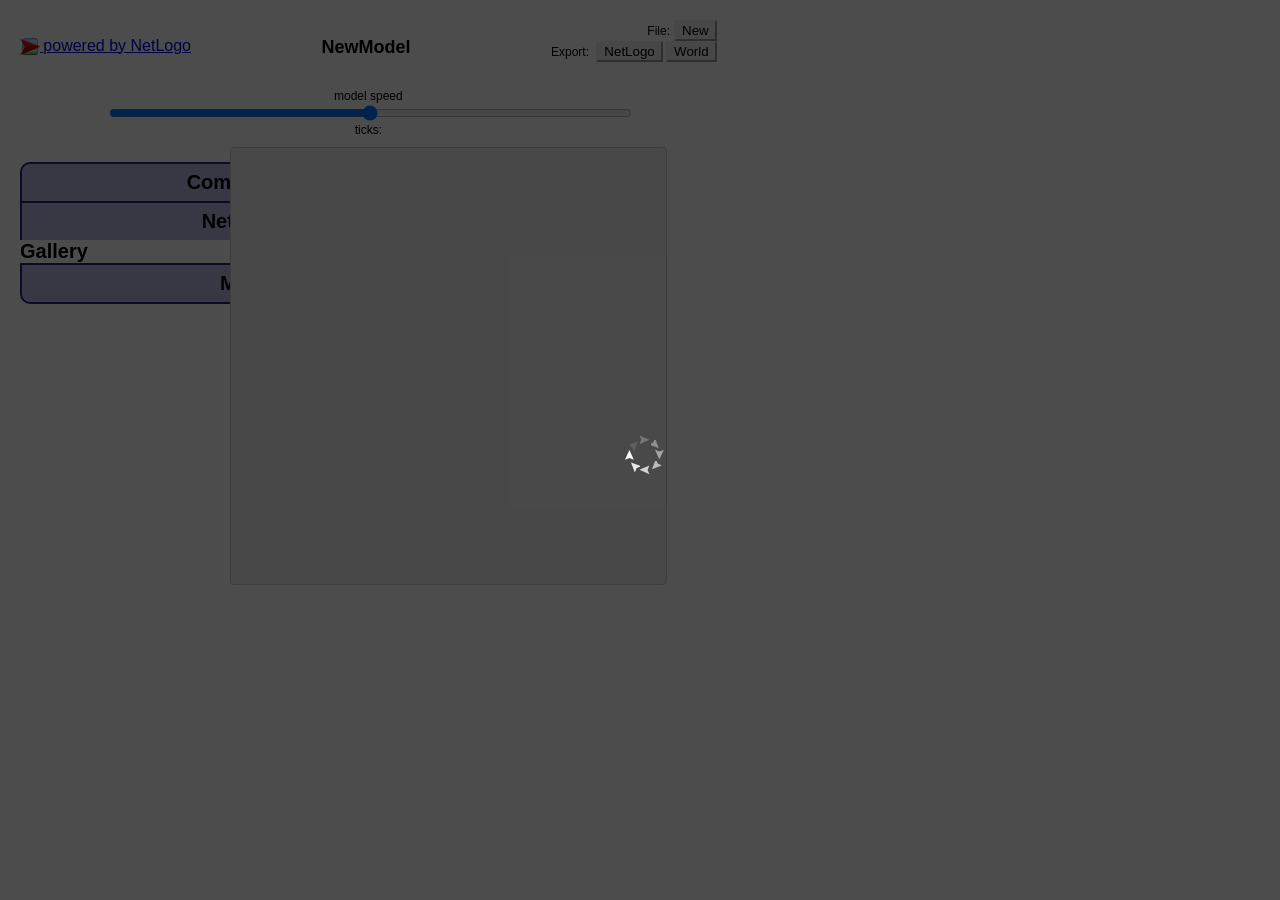
<file: netlogoweb/web.html>
<!-- saved from url=(0120)http://localhost:9000/web?http://localhost:9000/assets/modelslib/Sample%20Models/Biology/BeeSmart%20Hive%20Finding.nlogo -->
<html><head><meta http-equiv="Content-Type" content="text/html; charset=UTF-8">
    
    <!--<base target="_parent">--><base href="." target="_parent">
    <link rel="stylesheet" href="./codemirror.css">
    <link rel="stylesheet" href="./dialog.css">
    <link rel="stylesheet" href="./classes.css">
    <link rel="stylesheet" href="./widgets.css">
    <link rel="stylesheet" href="./ui-editor.css">
    <link rel="stylesheet" href="./netlogoweb.css">
    <link rel="stylesheet" href="./netlogo-syntax.css">
    <link rel="stylesheet" href="./spinner.css">
    <link rel="stylesheet" href="./alert.css">
  <style type="text/css"></style><title>NetLogo Web: BeeSmart Hive Finding</title></head>
  <body style="margin: 0px;">
    <script>window.exports = {};</script>
    <div class="dark-overlay" id="loading-overlay" style="display: none;">
  <div id="spinner">
    
      <svg class="spinner-img turtle1" xmlns="http://www.w3.org/2000/svg" version="1.1" viewBox="0 0 50 55">
        <polygon points="22,0 0,49 22,40 44,49" style="fill: rgba(255, 255, 255, 0.125);" transform="rotate(45.0, 22, 24)">
        </polygon>
      </svg>
    
      <svg class="spinner-img turtle2" xmlns="http://www.w3.org/2000/svg" version="1.1" viewBox="0 0 50 55">
        <polygon points="22,0 0,49 22,40 44,49" style="fill: rgba(255, 255, 255, 0.25);" transform="rotate(90.0, 22, 24)">
        </polygon>
      </svg>
    
      <svg class="spinner-img turtle3" xmlns="http://www.w3.org/2000/svg" version="1.1" viewBox="0 0 50 55">
        <polygon points="22,0 0,49 22,40 44,49" style="fill: rgba(255, 255, 255, 0.375);" transform="rotate(135.0, 22, 24)">
        </polygon>
      </svg>
    
      <svg class="spinner-img turtle4" xmlns="http://www.w3.org/2000/svg" version="1.1" viewBox="0 0 50 55">
        <polygon points="22,0 0,49 22,40 44,49" style="fill: rgba(255, 255, 255, 0.5);" transform="rotate(180.0, 22, 24)">
        </polygon>
      </svg>
    
      <svg class="spinner-img turtle5" xmlns="http://www.w3.org/2000/svg" version="1.1" viewBox="0 0 50 55">
        <polygon points="22,0 0,49 22,40 44,49" style="fill: rgba(255, 255, 255, 0.625);" transform="rotate(225.0, 22, 24)">
        </polygon>
      </svg>
    
      <svg class="spinner-img turtle6" xmlns="http://www.w3.org/2000/svg" version="1.1" viewBox="0 0 50 55">
        <polygon points="22,0 0,49 22,40 44,49" style="fill: rgba(255, 255, 255, 0.75);" transform="rotate(270.0, 22, 24)">
        </polygon>
      </svg>
    
      <svg class="spinner-img turtle7" xmlns="http://www.w3.org/2000/svg" version="1.1" viewBox="0 0 50 55">
        <polygon points="22,0 0,49 22,40 44,49" style="fill: rgba(255, 255, 255, 0.875);" transform="rotate(315.0, 22, 24)">
        </polygon>
      </svg>
    
      <svg class="spinner-img turtle8" xmlns="http://www.w3.org/2000/svg" version="1.1" viewBox="0 0 50 55">
        <polygon points="22,0 0,49 22,40 44,49" style="fill: rgba(255, 255, 255, 1.0);" transform="rotate(360.0, 22, 24)">
        </polygon>
      </svg>
    
  </div>
</div>

    <div class="dark-overlay" id="alert-overlay" style="display : none ;">
    <div id="alert-dialog">
        <h3 id="alert-title">Error</h3>
        
        <div id="alert-message" class="alert-text">
            NetLogo Web has encountered a problem.
        </div>
        <div class="alert-text standalone-text">
            It looks like you're using NetLogo Web in standalone mode.
            <br>
            If the above error is being caused by an unimplemented primitive, we recommend a quick visit to
                <a href="https://netlogoweb.org/" target="_blank">NetLogoWeb.org</a>
                to see if the primitive has been implemented in the most up-to-date version.
        </div>
        <div id="alert-dismiss-container">
            <button id="alert-dismiss" class="alert-button alert-separator-top" onclick="window.nlwAlerter.hide()">
                Dismiss
            </button>
        </div>
    </div>
</div>

    <div id="netlogo-model-container" style="display: inline-block;"><div class="netlogo-model" tabindex="1" style="min-width: 1252px;"><div class="netlogo-header"><div class="netlogo-subheader"><div class="netlogo-powered-by"><a href="http://ccl.northwestern.edu/netlogo/"><img alt="NetLogo" src="[data-uri]" style="vertical-align: middle;"> <span style="font-size: 16px;">powered by NetLogo</span></a></div></div> <div class="netlogo-model-masthead"><div class="flex-row" style="justify-content: center; height: 30px; line-height: 30px;"><h2 class="netlogo-widget netlogo-model-title" id="netlogo-title">BeeSmart Hive Finding</h2></div></div> <div class="flex-column" style="align-items: flex-end; user-select: none;"><div class="netlogo-export-wrapper"><span style="margin-right: 4px;">File:</span> <button class="netlogo-ugly-button">New</button></div> <div class="netlogo-export-wrapper" style="display: block;"><span style="margin-right: 4px;">Export:</span> <button class="netlogo-ugly-button">NetLogo</button> <form action="http://localhost:9000/exportGbccWorld" method="post" enctype="multipart/form-data" style="display: inline-block;"><input class="roomNameInput" type="text" name="roomname" value="" style="display: none;"> <input class="schoolNameInput" type="text" name="schoolname" value="" style="display: none;"> <button class="netlogo-ugly-button" type="submit">World</button></form></div></div></div> <div style="display: none;"></div>  <label class="netlogo-speed-slider"><span class="netlogo-label">model speed</span> <input type="range" min="-1" max="1" step="0.01" value="0"> <span class="netlogo-label">ticks: </span></label> <div class="netlogo-widget-container" style="position: relative; width: 1252px; height: 579px;"> <div class="netlogo-widget netlogo-view-container" id="netlogo-view-0" style="position: absolute; left: 210px; top: 10px; width: 715px; height: 539px;"><canvas class="netlogo-canvas unselectable" width="1430" height="1078" style="width: 715px; height: 539px;"></canvas></div>              <button class="netlogo-widget netlogo-button netlogo-command" id="netlogo-button-1" type="button" style="position: absolute; left: 5px; top: 190px; width: 196px; height: 36px;"><div class="netlogo-button-agent-context"></div> <span class="netlogo-label">Setup</span> </button>           <label class="netlogo-widget netlogo-button netlogo-forever-button netlogo-command netlogo-disabled" id="netlogo-button-2" style="position: absolute; left: 5px; top: 235px; width: 195px; height: 40px;"><div class="netlogo-button-agent-context"></div> <span class="netlogo-label">Go</span>  <input type="checkbox" disabled="" value="on"> <div class="netlogo-forever-icon"></div></label>            <label class="netlogo-widget netlogo-slider netlogo-input" id="netlogo-slider-3" style="position: absolute; left: 5px; top: 10px; width: 196px; height: 33px;"><input type="range" max="10" min="4" step="1" value="10"> <div class="netlogo-slider-label"><span class="netlogo-label">hive-number</span> <span class="netlogo-slider-value"><input type="number" min="4" max="10" step="1" value="10" style="width: 5ch;"> </span></div></label>           <label class="netlogo-widget netlogo-slider netlogo-input" id="netlogo-slider-4" style="position: absolute; left: 5px; top: 50px; width: 196px; height: 33px;"><input type="range" max="25" min="5" step="1" value="12"> <div class="netlogo-slider-label"><span class="netlogo-label">initial-percentage</span> <span class="netlogo-slider-value"><input type="number" min="5" max="25" step="1" value="12" style="width: 5ch;"> </span></div></label>               <div class="netlogo-widget netlogo-plot" id="netlogo-plot-5" data-highcharts-chart="4" style="position: absolute; left: 5px; top: 415px; width: 196px; height: 164px;"><div id="highcharts-j1ab2vu-8" dir="ltr" class="highcharts-container " style="position: relative; overflow: hidden; width: 196px; height: 164px; text-align: left; line-height: normal; z-index: 0; -webkit-tap-highlight-color: rgba(0, 0, 0, 0);"><svg version="1.1" class="highcharts-root" style="font-family:&quot;Lucida Grande&quot;, &quot;Lucida Sans Unicode&quot;, Arial, Helvetica, sans-serif;font-size:12px;" xmlns="http://www.w3.org/2000/svg" width="196" height="164" viewBox="0 0 196 164"><desc>Created with Highcharts 6.0.4</desc><defs><clippath id="highcharts-j1ab2vu-9"><rect x="0" y="0" width="140" height="97" fill="none"></rect></clippath></defs><rect fill="#ffffff" class="highcharts-background" x="0" y="0" width="196" height="164" rx="0" ry="0"></rect><rect fill="none" class="highcharts-plot-background" x="41" y="39" width="140" height="97"></rect><rect fill="none" class="highcharts-plot-border" x="41" y="39" width="140" height="97"></rect><g class="highcharts-grid highcharts-xaxis-grid "><path fill="none" class="highcharts-grid-line" d="M 40.5 39 L 40.5 136" opacity="1"></path><path fill="none" class="highcharts-grid-line" d="M 110.5 39 L 110.5 136" opacity="1"></path><path fill="none" class="highcharts-grid-line" d="M 180.5 39 L 180.5 136" opacity="1"></path></g><g class="highcharts-grid highcharts-yaxis-grid "><path fill="none" stroke="#e6e6e6" stroke-width="1" class="highcharts-grid-line" d="M 41 136.5 L 181 136.5" opacity="1"></path><path fill="none" stroke="#e6e6e6" stroke-width="1" class="highcharts-grid-line" d="M 41 88.5 L 181 88.5" opacity="1"></path><path fill="none" stroke="#e6e6e6" stroke-width="1" class="highcharts-grid-line" d="M 41 38.5 L 181 38.5" opacity="1"></path></g><g class="highcharts-axis highcharts-xaxis "><path fill="none" class="highcharts-tick" stroke="#ccd6eb" stroke-width="1" d="M 40.5 136 L 40.5 146" opacity="1"></path><path fill="none" class="highcharts-tick" stroke="#ccd6eb" stroke-width="1" d="M 110.5 136 L 110.5 146" opacity="1"></path><path fill="none" class="highcharts-tick" stroke="#ccd6eb" stroke-width="1" d="M 181.5 136 L 181.5 146" opacity="1"></path><path fill="none" class="highcharts-axis-line" stroke="#ccd6eb" stroke-width="1" d="M 41 136.5 L 181 136.5"></path></g><g class="highcharts-axis highcharts-yaxis "><path fill="none" class="highcharts-axis-line" d="M 41 39 L 41 136"></path></g><g class="highcharts-series-group"><g class="highcharts-series highcharts-series-0 highcharts-line-series " transform="translate(41,39) scale(1 1)" clip-path="url(http://localhost:9000/web?http://localhost:9000/assets/modelslib/Sample%20Models/Biology/BeeSmart%20Hive%20Finding.nlogo#highcharts-j1ab2vu-9)"></g><g class="highcharts-markers highcharts-series-0 highcharts-line-series " transform="translate(41,39) scale(1 1)" clip-path="url(http://localhost:9000/web?http://localhost:9000/assets/modelslib/Sample%20Models/Biology/BeeSmart%20Hive%20Finding.nlogo#highcharts-j1ab2vu-10)"></g></g><g class="highcharts-button highcharts-contextbutton" style="cursor:pointer;" stroke-linecap="round" transform="translate(157,10)"><title>Chart context menu</title><rect fill="#ffffff" class=" highcharts-button-box" x="0.5" y="0.5" width="24" height="10" rx="2" ry="2" stroke="none" stroke-width="1"></rect><path fill="#666666" d="M 8 2.5 L 18 2.5 M 8 5.5 L 18 5.5 M 8 8.5 L 18 8.5" class="highcharts-button-symbol" stroke="#666666" stroke-width="1"></path><text x="0" style="font-weight:normal;color:#333333;fill:#333333;" y="12"></text></g><text x="98" text-anchor="middle" class="highcharts-title" style="color:#333333;font-size:12px;fill:#333333;" y="19"><tspan>piping-scouts</tspan></text><text x="98" text-anchor="middle" class="highcharts-subtitle" style="color:#666666;fill:#666666;" y="38"></text><g class="highcharts-axis-labels highcharts-xaxis-labels "><text x="41" style="color:#666666;cursor:default;font-size:9px;fill:#666666;" text-anchor="middle" transform="translate(0,0)" y="154" opacity="1"><tspan>0</tspan></text><text x="111" style="color:#666666;cursor:default;font-size:9px;fill:#666666;" text-anchor="middle" transform="translate(0,0)" y="154" opacity="1"><tspan>5</tspan></text><text x="175.3125" style="color:#666666;cursor:default;font-size:9px;fill:#666666;" text-anchor="middle" transform="translate(0,0)" y="154" opacity="1"><tspan>10</tspan></text></g><g class="highcharts-axis-labels highcharts-yaxis-labels "><text x="26" style="color:#666666;cursor:default;font-size:9px;fill:#666666;" text-anchor="end" transform="translate(0,0)" y="141" opacity="1"><tspan>0</tspan></text><text x="26" style="color:#666666;cursor:default;font-size:9px;fill:#666666;" text-anchor="end" transform="translate(0,0)" y="92" opacity="1"><tspan>5</tspan></text><text x="26" style="color:#666666;cursor:default;font-size:9px;fill:#666666;" text-anchor="end" transform="translate(0,0)" y="44" opacity="1"><tspan>10</tspan></text></g></svg></div></div>          <div class="netlogo-widget netlogo-plot" id="netlogo-plot-6" data-highcharts-chart="5" style="position: absolute; left: 942px; top: 222px; width: 310px; height: 204px;"><div id="highcharts-j1ab2vu-12" dir="ltr" class="highcharts-container " style="position: relative; overflow: hidden; width: 310px; height: 204px; text-align: left; line-height: normal; z-index: 0; -webkit-tap-highlight-color: rgba(0, 0, 0, 0);"><svg version="1.1" class="highcharts-root" style="font-family:&quot;Lucida Grande&quot;, &quot;Lucida Sans Unicode&quot;, Arial, Helvetica, sans-serif;font-size:12px;" xmlns="http://www.w3.org/2000/svg" width="310" height="204" viewBox="0 0 310 204"><desc>Created with Highcharts 6.0.4</desc><defs><clippath id="highcharts-j1ab2vu-13"><rect x="0" y="0" width="280" height="155" fill="none"></rect></clippath></defs><rect fill="#ffffff" class="highcharts-background" x="0" y="0" width="310" height="204" rx="0" ry="0"></rect><rect fill="none" class="highcharts-plot-background" x="15" y="39" width="280" height="155"></rect><rect fill="none" class="highcharts-plot-border" x="15" y="39" width="280" height="155"></rect><g class="highcharts-series-group"></g><g class="highcharts-button highcharts-contextbutton" style="cursor:pointer;" stroke-linecap="round" transform="translate(271,10)"><title>Chart context menu</title><rect fill="#ffffff" class=" highcharts-button-box" x="0.5" y="0.5" width="24" height="10" rx="2" ry="2" stroke="none" stroke-width="1"></rect><path fill="#666666" d="M 8 2.5 L 18 2.5 M 8 5.5 L 18 5.5 M 8 8.5 L 18 8.5" class="highcharts-button-symbol" stroke="#666666" stroke-width="1"></path><text x="0" style="font-weight:normal;color:#333333;fill:#333333;" y="12"></text></g><text x="155" text-anchor="middle" class="highcharts-title" style="color:#333333;font-size:12px;fill:#333333;" y="19"><tspan>on-site</tspan></text><text x="155" text-anchor="middle" class="highcharts-subtitle" style="color:#666666;fill:#666666;" y="38"></text></svg></div></div>          <div class="netlogo-widget netlogo-plot" id="netlogo-plot-7" data-highcharts-chart="6" style="position: absolute; left: 942px; top: 426px; width: 310px; height: 153px;"><div id="highcharts-j1ab2vu-14" dir="ltr" class="highcharts-container " style="position: relative; overflow: hidden; width: 310px; height: 153px; text-align: left; line-height: normal; z-index: 0; -webkit-tap-highlight-color: rgba(0, 0, 0, 0);"><svg version="1.1" class="highcharts-root" style="font-family:&quot;Lucida Grande&quot;, &quot;Lucida Sans Unicode&quot;, Arial, Helvetica, sans-serif;font-size:12px;" xmlns="http://www.w3.org/2000/svg" width="310" height="153" viewBox="0 0 310 153"><desc>Created with Highcharts 6.0.4</desc><defs><clippath id="highcharts-j1ab2vu-15"><rect x="0" y="0" width="254" height="86" fill="none"></rect></clippath></defs><rect fill="#ffffff" class="highcharts-background" x="0" y="0" width="310" height="153" rx="0" ry="0"></rect><rect fill="none" class="highcharts-plot-background" x="41" y="39" width="254" height="86"></rect><rect fill="none" class="highcharts-plot-border" x="41" y="39" width="254" height="86"></rect><g class="highcharts-grid highcharts-xaxis-grid "><path fill="none" class="highcharts-grid-line" d="M 40.5 39 L 40.5 125" opacity="1"></path><path fill="none" class="highcharts-grid-line" d="M 167.5 39 L 167.5 125" opacity="1"></path><path fill="none" class="highcharts-grid-line" d="M 294.5 39 L 294.5 125" opacity="1"></path></g><g class="highcharts-grid highcharts-yaxis-grid "><path fill="none" stroke="#e6e6e6" stroke-width="1" class="highcharts-grid-line" d="M 41 125.5 L 295 125.5" opacity="1"></path><path fill="none" stroke="#e6e6e6" stroke-width="1" class="highcharts-grid-line" d="M 41 38.5 L 295 38.5" opacity="1"></path></g><g class="highcharts-axis highcharts-xaxis "><path fill="none" class="highcharts-tick" stroke="#ccd6eb" stroke-width="1" d="M 40.5 125 L 40.5 135" opacity="1"></path><path fill="none" class="highcharts-tick" stroke="#ccd6eb" stroke-width="1" d="M 167.5 125 L 167.5 135" opacity="1"></path><path fill="none" class="highcharts-tick" stroke="#ccd6eb" stroke-width="1" d="M 295.5 125 L 295.5 135" opacity="1"></path><path fill="none" class="highcharts-axis-line" stroke="#ccd6eb" stroke-width="1" d="M 41 125.5 L 295 125.5"></path></g><g class="highcharts-axis highcharts-yaxis "><path fill="none" class="highcharts-axis-line" d="M 41 39 L 41 125"></path></g><g class="highcharts-series-group"><g class="highcharts-series highcharts-series-0 highcharts-line-series " transform="translate(41,39) scale(1 1)" clip-path="url(http://localhost:9000/web?http://localhost:9000/assets/modelslib/Sample%20Models/Biology/BeeSmart%20Hive%20Finding.nlogo#highcharts-j1ab2vu-15)"></g><g class="highcharts-markers highcharts-series-0 highcharts-line-series " transform="translate(41,39) scale(1 1)" clip-path="url(http://localhost:9000/web?http://localhost:9000/assets/modelslib/Sample%20Models/Biology/BeeSmart%20Hive%20Finding.nlogo#highcharts-j1ab2vu-16)"></g><g class="highcharts-series highcharts-series-1 highcharts-line-series " transform="translate(41,39) scale(1 1)" clip-path="url(http://localhost:9000/web?http://localhost:9000/assets/modelslib/Sample%20Models/Biology/BeeSmart%20Hive%20Finding.nlogo#highcharts-j1ab2vu-15)"></g><g class="highcharts-markers highcharts-series-1 highcharts-line-series " transform="translate(41,39) scale(1 1)" clip-path="url(http://localhost:9000/web?http://localhost:9000/assets/modelslib/Sample%20Models/Biology/BeeSmart%20Hive%20Finding.nlogo#highcharts-j1ab2vu-16)"></g></g><g class="highcharts-button highcharts-contextbutton" style="cursor:pointer;" stroke-linecap="round" transform="translate(271,10)"><title>Chart context menu</title><rect fill="#ffffff" class=" highcharts-button-box" x="0.5" y="0.5" width="24" height="10" rx="2" ry="2" stroke="none" stroke-width="1"></rect><path fill="#666666" d="M 8 2.5 L 18 2.5 M 8 5.5 L 18 5.5 M 8 8.5 L 18 8.5" class="highcharts-button-symbol" stroke="#666666" stroke-width="1"></path><text x="0" style="font-weight:normal;color:#333333;fill:#333333;" y="12"></text></g><text x="155" text-anchor="middle" class="highcharts-title" style="color:#333333;font-size:12px;fill:#333333;" y="19"><tspan>watching v.s. working</tspan></text><text x="155" text-anchor="middle" class="highcharts-subtitle" style="color:#666666;fill:#666666;" y="38"></text><g class="highcharts-axis-labels highcharts-xaxis-labels "><text x="41" style="color:#666666;cursor:default;font-size:9px;fill:#666666;" text-anchor="middle" transform="translate(0,0)" y="143" opacity="1"><tspan>0</tspan></text><text x="168" style="color:#666666;cursor:default;font-size:9px;fill:#666666;" text-anchor="middle" transform="translate(0,0)" y="143" opacity="1"><tspan>5</tspan></text><text x="289.3125" style="color:#666666;cursor:default;font-size:9px;fill:#666666;" text-anchor="middle" transform="translate(0,0)" y="143" opacity="1"><tspan>10</tspan></text></g><g class="highcharts-axis-labels highcharts-yaxis-labels "><text x="26" style="color:#666666;cursor:default;font-size:9px;fill:#666666;" text-anchor="end" transform="translate(0,0)" y="130" opacity="1"><tspan>0</tspan></text><text x="26" style="color:#666666;cursor:default;font-size:9px;fill:#666666;" text-anchor="end" transform="translate(0,0)" y="44" opacity="1"><tspan>10</tspan></text></g></svg></div></div>          <div class="netlogo-widget netlogo-plot" id="netlogo-plot-8" data-highcharts-chart="7" style="position: absolute; left: 942px; top: 10px; width: 310px; height: 212px;"><div id="highcharts-j1ab2vu-18" dir="ltr" class="highcharts-container " style="position: relative; overflow: hidden; width: 310px; height: 212px; text-align: left; line-height: normal; z-index: 0; -webkit-tap-highlight-color: rgba(0, 0, 0, 0);"><svg version="1.1" class="highcharts-root" style="font-family:&quot;Lucida Grande&quot;, &quot;Lucida Sans Unicode&quot;, Arial, Helvetica, sans-serif;font-size:12px;" xmlns="http://www.w3.org/2000/svg" width="310" height="212" viewBox="0 0 310 212"><desc>Created with Highcharts 6.0.4</desc><defs><clippath id="highcharts-j1ab2vu-19"><rect x="0" y="0" width="280" height="163" fill="none"></rect></clippath></defs><rect fill="#ffffff" class="highcharts-background" x="0" y="0" width="310" height="212" rx="0" ry="0"></rect><rect fill="none" class="highcharts-plot-background" x="15" y="39" width="280" height="163"></rect><rect fill="none" class="highcharts-plot-border" x="15" y="39" width="280" height="163"></rect><g class="highcharts-series-group"></g><g class="highcharts-button highcharts-contextbutton" style="cursor:pointer;" stroke-linecap="round" transform="translate(271,10)"><title>Chart context menu</title><rect fill="#ffffff" class=" highcharts-button-box" x="0.5" y="0.5" width="24" height="10" rx="2" ry="2" stroke="none" stroke-width="1"></rect><path fill="#666666" d="M 8 2.5 L 18 2.5 M 8 5.5 L 18 5.5 M 8 8.5 L 18 8.5" class="highcharts-button-symbol" stroke="#666666" stroke-width="1"></path><text x="0" style="font-weight:normal;color:#333333;fill:#333333;" y="12"></text></g><text x="155" text-anchor="middle" class="highcharts-title" style="color:#333333;font-size:12px;fill:#333333;" y="19"><tspan>committed</tspan></text><text x="155" text-anchor="middle" class="highcharts-subtitle" style="color:#666666;fill:#666666;" y="38"></text></svg></div></div>      <label class="netlogo-widget netlogo-slider netlogo-input" id="netlogo-slider-9" style="position: absolute; left: 5px; top: 90px; width: 196px; height: 33px;"><input type="range" max="300" min="100" step="10" value="200"> <div class="netlogo-slider-label"><span class="netlogo-label">initial-explore-time</span> <span class="netlogo-slider-value"><input type="number" min="100" max="300" step="10" value="200" style="width: 6ch;"> </span></div></label>          <button class="netlogo-widget netlogo-button netlogo-command netlogo-disabled" id="netlogo-button-10" type="button" style="position: absolute; left: 5px; top: 305px; width: 195px; height: 40px;"><div class="netlogo-button-agent-context"></div> <span class="netlogo-label">Show/Hide Dance Path</span> </button>           <button class="netlogo-widget netlogo-button netlogo-command netlogo-disabled" id="netlogo-button-11" type="button" style="position: absolute; left: 5px; top: 350px; width: 195px; height: 40px;"><div class="netlogo-button-agent-context"></div> <span class="netlogo-label">Show/Hide Scouts</span> </button>            <label class="netlogo-widget netlogo-slider netlogo-input" id="netlogo-slider-12" style="position: absolute; left: 5px; top: 130px; width: 195px; height: 33px;"><input type="range" max="50" min="0" step="1" value="33"> <div class="netlogo-slider-label"><span class="netlogo-label">quorum</span> <span class="netlogo-slider-value"><input type="number" min="0" max="50" step="1" value="33" style="width: 5ch;"> </span></div></label>       </div> <div class="netlogo-tab-area" style="max-width: 1252px;"><label class="netlogo-tab"><input id="console-toggle" type="checkbox" value="on"> <span class="netlogo-tab-text">Command Center</span></label>  <label class="netlogo-tab"><input id="code-tab-toggle" type="checkbox" value="on"> <span class="netlogo-tab-text">NetLogo Code</span></label>  <div class="netlogo-gallery-tab"><span class="netlogo-tab-text">Gallery</span></div> <div class="netlogo-gallery-tab-content"></div> <label class="netlogo-tab"><input id="info-toggle" type="checkbox" value="on"> <span class="netlogo-tab-text">Model Info</span></label> </div> <input id="import-world-input" type="file" name="import-world" value="" style="display: none;"></div></div>
    <script src="./jquery.js"></script>
    <script src="./FileSaver.js"></script>
    <script src="./html-sanitizer-minified.js"></script>
    <script src="./markdown.js"></script>
    <script src="./mousetrap.js"></script>
    <script src="./highcharts.js"></script>
    <script src="./exporting.js"></script>
    <script src="./export-data.js"></script>
    <script src="./ractive.js"></script>
    <script src="./codemirror.js"></script>
    <script src="./dialog.js"></script>
    <script src="./simple.js"></script>
    <script src="./searchcursor.js"></script>
    <script src="./search.js"></script>

    <script src="./tortoise-compiler.js"></script>
    <script src="./netlogo-engine.js"></script>

    <script src="./codemirror-mode.js"></script>
    <script src="./colors.js"></script>
    <script src="./default-shapes.js"></script>
    <script src="./global-noisy-things.js"></script>
    <script src="./highcharts(1).js"></script>
    <script src="./models.js"></script>
    <script src="./new-model.js"></script>
    <script src="./checkbox.js"></script>
    <script src="./code-container.js"></script>
    <script src="./dropdown.js"></script>
    <script src="./labeled-input.js"></script>
    <script src="./font-size.js"></script>
    <script src="./print-area.js"></script>
    <script src="./spacer.js"></script>
    <script src="./tick-counter.js"></script>
    <script src="./variable.js"></script>
    <script src="./context-menu.js"></script>
    <script src="./draggable.js"></script>
    <script src="./edit-form.js"></script>
    <script src="./widget.js"></script>
    <script src="./button.js"></script>
    <script src="./chooser.js"></script>
    <script src="./code-editor.js"></script>
    <script src="./console.js"></script>
    <script src="./info.js"></script>
    <script src="./input.js"></script>
    <script src="./label.js"></script>
    <script src="./monitor.js"></script>
    <script src="./output.js"></script>
    <script src="./plot.js"></script>
    <script src="./resizer.js"></script>
    <script src="./slider.js"></script>
    <script src="./switch.js"></script>
    <script src="./title.js"></script>
    <script src="./view.js"></script>
    <script src="./draw-shape.js"></script>
    <script src="./link-drawer.js"></script>
    <script src="./view-controller.js"></script>
    <script src="./config-shims.js"></script>
    <script src="./event-traffic-control.js"></script>
    <script src="./handle-context-menu.js"></script>
    <script src="./handle-widget-selection.js"></script>
    <script src="./initialize-ui.js"></script>
    <script src="./set-up-widgets.js"></script>
    <script src="./skeleton.js"></script>
    <script src="./widget-controller.js"></script>
    <script src="./babybehaviorspace.js"></script>
    <script src="./session-lite.js"></script>
    <script src="./tortoise.js"></script>

    

<script type="text/javascript">
    var jsRoutes = {}; (function(_root){
var _nS = function(c,f,b){var e=c.split(f||"."),g=b||_root,d,a;for(d=0,a=e.length;d<a;d++){g=g[e[d]]=g[e[d]]||{}}return g}
var _qS = function(items){var qs = ''; for(var i=0;i<items.length;i++) {if(items[i]) qs += (qs ? '&' : '') + items[i]}; return qs ? ('?' + qs) : ''}
var _s = function(p,s){return p+((s===true||(s&&s.secure))?'s':'')+':\/\/'}
var _wA = function(r){return {ajax:function(c){c=c||{};c.url=r.url;c.type=r.method;return jQuery.ajax(c)}, method:r.method,type:r.method,url:r.url,absoluteURL: function(s){return _s('http',s)+'localhost:9000'+r.url},webSocketURL: function(s){return _s('ws',s)+'localhost:9000'+r.url}}}
_nS('controllers.Local'); _root['controllers']['Local']['standalone'] = 
        function() {
          return _wA({method:"GET", url:"\/" + "standalone"})
        }
      ;
})(jsRoutes)
</script>


    <!-- This can be used to insert NetLogo code into this page -->
    <!--<script type="text/nlogo" id="nlogo-code" data-filename="model.nlogo"></script>-->
    <script type="text/nlogo" id="nlogo-code" data-filename="./model.nlogo"></script>

    <script>

      Ractive.DEBUG = true;

      var loadingOverlay  = document.getElementById("loading-overlay");
      var activeContainer = loadingOverlay;
      var modelContainer  = document.querySelector("#netlogo-model-container");
      var nlogoScript     = document.querySelector("#nlogo-code");
      var standaloneURL   = "//localhost:9000/standalone";
      var pageTitle       = function(modelTitle) {
        if (modelTitle != null && modelTitle != "") {
          return "NetLogo Web: " + modelTitle;
        } else {
          return "NetLogo Web";
        }
      };
      var session;
      var openSession = function(s) {
        session = s;
        document.title = pageTitle(session.modelTitle());
        activeContainer = modelContainer;
        session.startLoop();
      };

      var isStandaloneHTML = false;

      if (nlogoScript.textContent.length > 0) {
        isStandaloneHTML = true;
      }

      window.nlwAlerter = new NLWAlerter(document.getElementById("alert-overlay"), isStandaloneHTML);

      var displayError = function(error) {
        // in the case where we're still loading the model, we have to
        // post an error that cannot be dismissed, as well as ensuring that
        // the frame we're in matches the size of the error on display.
        if (activeContainer === loadingOverlay) {
          window.nlwAlerter.displayError(error, false);
          activeContainer = window.nlwAlerter.alertContainer;
        } else {
          window.nlwAlerter.displayError(error);
        }
      };

      var loadModel = function(nlogo, path) {
        if (session) {
          session.teardown();
        }
        window.nlwAlerter.hide();
        activeContainer = loadingOverlay;
        Tortoise.fromNlogo(nlogo, modelContainer, path, openSession, displayError);
      };

      if (nlogoScript.textContent.length > 0) {
        Tortoise.fromNlogo(nlogoScript.textContent,
                           modelContainer,
                           nlogoScript.dataset.filename,
                           openSession,
                           displayError);
      } else if (window.location.search.length > 0) {

        var query    = window.location.search.slice(1);
        var pairs    = query.split(/&(?=\w+=)/).map(function(x) { return x.split('='); });
        var paramObj = pairs.reduce(function(acc, pair) { acc[pair[0]] = pair[1]; return acc; }, {})

        var url       = (paramObj.url  !== undefined) ?           paramObj.url   : query;
        var modelName = (paramObj.name !== undefined) ? decodeURI(paramObj.name) : undefined;

        Tortoise.fromURL(url, modelName, modelContainer, openSession, displayError);

      } else {
        loadModel(exports.newModel, "NewModel");
      }

      window.addEventListener("message", function (e) {
        if (e.data.type === "nlw-load-model") {
          loadModel(e.data.nlogo, e.data.path);
        } else if (e.data.type === "nlw-open-new") {
          loadModel(exports.newModel, "NewModel");
        } else if (e.data.type === "nlw-update-model-state") {
          session.widgetController.setCode(e.data.codeTabContents);
        } else if (e.data.type === "run-baby-behaviorspace") {
          var reaction =
            function(results) {
              e.source.postMessage({ type: "baby-behaviorspace-results", id: e.data.id, data: results }, "*");
            };
          session.asyncRunBabyBehaviorSpace(e.data.config, reaction);
       }
      });

      if (parent !== window) {
        var width = "", height = "";
        window.setInterval(function() {
          if (activeContainer.offsetWidth  !== width ||
              activeContainer.offsetHeight !== height ||
              (session !== undefined && document.title != pageTitle(session.modelTitle()))) {
            if (session !== undefined) {
              document.title = pageTitle(session.modelTitle());
            }
            width = activeContainer.offsetWidth;
            height = activeContainer.offsetHeight;
            parent.postMessage({
              width:  activeContainer.offsetWidth,
              height: activeContainer.offsetHeight,
              title:  document.title,
              type:   "nlw-resize"
            }, "*");
          }
        }, 200);
      }
    </script>
  

</body></html>
</file>
<file: netlogoweb/codemirror.css>
/* BASICS */

.CodeMirror {
  /* Set height, width, borders, and global font properties here */
  font-family: monospace;
  height: 300px;
  color: black;
  direction: ltr;
}

/* PADDING */

.CodeMirror-lines {
  padding: 4px 0; /* Vertical padding around content */
}
.CodeMirror pre {
  padding: 0 4px; /* Horizontal padding of content */
}

.CodeMirror-scrollbar-filler, .CodeMirror-gutter-filler {
  background-color: white; /* The little square between H and V scrollbars */
}

/* GUTTER */

.CodeMirror-gutters {
  border-right: 1px solid #ddd;
  background-color: #f7f7f7;
  white-space: nowrap;
}
.CodeMirror-linenumbers {}
.CodeMirror-linenumber {
  padding: 0 3px 0 5px;
  min-width: 20px;
  text-align: right;
  color: #999;
  white-space: nowrap;
}

.CodeMirror-guttermarker { color: black; }
.CodeMirror-guttermarker-subtle { color: #999; }

/* CURSOR */

.CodeMirror-cursor {
  border-left: 1px solid black;
  border-right: none;
  width: 0;
}
/* Shown when moving in bi-directional text */
.CodeMirror div.CodeMirror-secondarycursor {
  border-left: 1px solid silver;
}
.cm-fat-cursor .CodeMirror-cursor {
  width: auto;
  border: 0 !important;
  background: #7e7;
}
.cm-fat-cursor div.CodeMirror-cursors {
  z-index: 1;
}
.cm-fat-cursor-mark {
  background-color: rgba(20, 255, 20, 0.5);
  -webkit-animation: blink 1.06s steps(1) infinite;
  -moz-animation: blink 1.06s steps(1) infinite;
  animation: blink 1.06s steps(1) infinite;
}
.cm-animate-fat-cursor {
  width: auto;
  border: 0;
  -webkit-animation: blink 1.06s steps(1) infinite;
  -moz-animation: blink 1.06s steps(1) infinite;
  animation: blink 1.06s steps(1) infinite;
  background-color: #7e7;
}
@-moz-keyframes blink {
  0% {}
  50% { background-color: transparent; }
  100% {}
}
@-webkit-keyframes blink {
  0% {}
  50% { background-color: transparent; }
  100% {}
}
@keyframes blink {
  0% {}
  50% { background-color: transparent; }
  100% {}
}

/* Can style cursor different in overwrite (non-insert) mode */
.CodeMirror-overwrite .CodeMirror-cursor {}

.cm-tab { display: inline-block; text-decoration: inherit; }

.CodeMirror-rulers {
  position: absolute;
  left: 0; right: 0; top: -50px; bottom: -20px;
  overflow: hidden;
}
.CodeMirror-ruler {
  border-left: 1px solid #ccc;
  top: 0; bottom: 0;
  position: absolute;
}

/* DEFAULT THEME */

.cm-s-default .cm-header {color: blue;}
.cm-s-default .cm-quote {color: #090;}
.cm-negative {color: #d44;}
.cm-positive {color: #292;}
.cm-header, .cm-strong {font-weight: bold;}
.cm-em {font-style: italic;}
.cm-link {text-decoration: underline;}
.cm-strikethrough {text-decoration: line-through;}

.cm-s-default .cm-keyword {color: #708;}
.cm-s-default .cm-atom {color: #219;}
.cm-s-default .cm-number {color: #164;}
.cm-s-default .cm-def {color: #00f;}
.cm-s-default .cm-variable,
.cm-s-default .cm-punctuation,
.cm-s-default .cm-property,
.cm-s-default .cm-operator {}
.cm-s-default .cm-variable-2 {color: #05a;}
.cm-s-default .cm-variable-3, .cm-s-default .cm-type {color: #085;}
.cm-s-default .cm-comment {color: #a50;}
.cm-s-default .cm-string {color: #a11;}
.cm-s-default .cm-string-2 {color: #f50;}
.cm-s-default .cm-meta {color: #555;}
.cm-s-default .cm-qualifier {color: #555;}
.cm-s-default .cm-builtin {color: #30a;}
.cm-s-default .cm-bracket {color: #997;}
.cm-s-default .cm-tag {color: #170;}
.cm-s-default .cm-attribute {color: #00c;}
.cm-s-default .cm-hr {color: #999;}
.cm-s-default .cm-link {color: #00c;}

.cm-s-default .cm-error {color: #f00;}
.cm-invalidchar {color: #f00;}

.CodeMirror-composing { border-bottom: 2px solid; }

/* Default styles for common addons */

div.CodeMirror span.CodeMirror-matchingbracket {color: #0b0;}
div.CodeMirror span.CodeMirror-nonmatchingbracket {color: #a22;}
.CodeMirror-matchingtag { background: rgba(255, 150, 0, .3); }
.CodeMirror-activeline-background {background: #e8f2ff;}

/* STOP */

/* The rest of this file contains styles related to the mechanics of
   the editor. You probably shouldn't touch them. */

.CodeMirror {
  position: relative;
  overflow: hidden;
  background: white;
}

.CodeMirror-scroll {
  overflow: scroll !important; /* Things will break if this is overridden */
  /* 30px is the magic margin used to hide the element's real scrollbars */
  /* See overflow: hidden in .CodeMirror */
  margin-bottom: -30px; margin-right: -30px;
  padding-bottom: 30px;
  height: 100%;
  outline: none; /* Prevent dragging from highlighting the element */
  position: relative;
}
.CodeMirror-sizer {
  position: relative;
  border-right: 30px solid transparent;
}

/* The fake, visible scrollbars. Used to force redraw during scrolling
   before actual scrolling happens, thus preventing shaking and
   flickering artifacts. */
.CodeMirror-vscrollbar, .CodeMirror-hscrollbar, .CodeMirror-scrollbar-filler, .CodeMirror-gutter-filler {
  position: absolute;
  z-index: 6;
  display: none;
}
.CodeMirror-vscrollbar {
  right: 0; top: 0;
  overflow-x: hidden;
  overflow-y: scroll;
}
.CodeMirror-hscrollbar {
  bottom: 0; left: 0;
  overflow-y: hidden;
  overflow-x: scroll;
}
.CodeMirror-scrollbar-filler {
  right: 0; bottom: 0;
}
.CodeMirror-gutter-filler {
  left: 0; bottom: 0;
}

.CodeMirror-gutters {
  position: absolute; left: 0; top: 0;
  min-height: 100%;
  z-index: 3;
}
.CodeMirror-gutter {
  white-space: normal;
  height: 100%;
  display: inline-block;
  vertical-align: top;
  margin-bottom: -30px;
}
.CodeMirror-gutter-wrapper {
  position: absolute;
  z-index: 4;
  background: none !important;
  border: none !important;
}
.CodeMirror-gutter-background {
  position: absolute;
  top: 0; bottom: 0;
  z-index: 4;
}
.CodeMirror-gutter-elt {
  position: absolute;
  cursor: default;
  z-index: 4;
}
.CodeMirror-gutter-wrapper ::selection { background-color: transparent }
.CodeMirror-gutter-wrapper ::-moz-selection { background-color: transparent }

.CodeMirror-lines {
  cursor: text;
  min-height: 1px; /* prevents collapsing before first draw */
}
.CodeMirror pre {
  /* Reset some styles that the rest of the page might have set */
  -moz-border-radius: 0; -webkit-border-radius: 0; border-radius: 0;
  border-width: 0;
  background: transparent;
  font-family: inherit;
  font-size: inherit;
  margin: 0;
  white-space: pre;
  word-wrap: normal;
  line-height: inherit;
  color: inherit;
  z-index: 2;
  position: relative;
  overflow: visible;
  -webkit-tap-highlight-color: transparent;
  -webkit-font-variant-ligatures: contextual;
  font-variant-ligatures: contextual;
}
.CodeMirror-wrap pre {
  word-wrap: break-word;
  white-space: pre-wrap;
  word-break: normal;
}

.CodeMirror-linebackground {
  position: absolute;
  left: 0; right: 0; top: 0; bottom: 0;
  z-index: 0;
}

.CodeMirror-linewidget {
  position: relative;
  z-index: 2;
  padding: 0.1px; /* Force widget margins to stay inside of the container */
}

.CodeMirror-widget {}

.CodeMirror-rtl pre { direction: rtl; }

.CodeMirror-code {
  outline: none;
}

/* Force content-box sizing for the elements where we expect it */
.CodeMirror-scroll,
.CodeMirror-sizer,
.CodeMirror-gutter,
.CodeMirror-gutters,
.CodeMirror-linenumber {
  -moz-box-sizing: content-box;
  box-sizing: content-box;
}

.CodeMirror-measure {
  position: absolute;
  width: 100%;
  height: 0;
  overflow: hidden;
  visibility: hidden;
}

.CodeMirror-cursor {
  position: absolute;
  pointer-events: none;
}
.CodeMirror-measure pre { position: static; }

div.CodeMirror-cursors {
  visibility: hidden;
  position: relative;
  z-index: 3;
}
div.CodeMirror-dragcursors {
  visibility: visible;
}

.CodeMirror-focused div.CodeMirror-cursors {
  visibility: visible;
}

.CodeMirror-selected { background: #d9d9d9; }
.CodeMirror-focused .CodeMirror-selected { background: #d7d4f0; }
.CodeMirror-crosshair { cursor: crosshair; }
.CodeMirror-line::selection, .CodeMirror-line > span::selection, .CodeMirror-line > span > span::selection { background: #d7d4f0; }
.CodeMirror-line::-moz-selection, .CodeMirror-line > span::-moz-selection, .CodeMirror-line > span > span::-moz-selection { background: #d7d4f0; }

.cm-searching {
  background-color: #ffa;
  background-color: rgba(255, 255, 0, .4);
}

/* Used to force a border model for a node */
.cm-force-border { padding-right: .1px; }

@media print {
  /* Hide the cursor when printing */
  .CodeMirror div.CodeMirror-cursors {
    visibility: hidden;
  }
}

/* See issue #2901 */
.cm-tab-wrap-hack:after { content: ''; }

/* Help users use markselection to safely style text background */
span.CodeMirror-selectedtext { background: none; }
</file>
<file: netlogoweb/dialog.css>
.CodeMirror-dialog {
  position: absolute;
  left: 0; right: 0;
  background: inherit;
  z-index: 15;
  padding: .1em .8em;
  overflow: hidden;
  color: inherit;
}

.CodeMirror-dialog-top {
  border-bottom: 1px solid #eee;
  top: 0;
}

.CodeMirror-dialog-bottom {
  border-top: 1px solid #eee;
  bottom: 0;
}

.CodeMirror-dialog input {
  border: none;
  outline: none;
  background: transparent;
  width: 20em;
  color: inherit;
  font-family: monospace;
}

.CodeMirror-dialog button {
  font-size: 70%;
}
</file>
<file: netlogoweb/classes.css>
/*
 * This file should contain generally useful css classes - "round the corners", "add the font", etc.
 * Where possible, css for certain elements should be moved out, although there are clearly some exceptions.
 */

.hidden {
  display: none;
}

.rounded {
  border-radius: 10px;
}

.contained {
  height: 92%;
  min-height: 92%;
}

.normal_font {
  font-family: 'Helvetica Neue', Helvetica, Arial, sans-serif;
}

.monospace_font {
  font-family: "Courier New", Courier, monospace;
}

.invisible {
  opacity:0;
  width: 0;
  z-index: -1;
}

.text_input_margin {
  margin-top: 10px;
  margin-right: 15px;
}

.center {
  display: block;
  margin: auto;
}

.spacious-entry {
  padding: 8px 8px;
}

.index-button {
  margin: 2%;
  border: 2px solid #347999;
  border-radius: 6px;
  background-color: #DDF4FB;
  transition: background-color 0.25s;
  text-align: center;
}

.index-button:hover {
  background-color: #E8FFFF;
}

.index-button > h2 {
  margin-top: 3%;
  margin-bottom: 0;
}

.icon-button {
  display: block;
  width: 100%;
  height: auto;
  max-width: 256px;
  max-height: 256px;
  margin: auto;
}

.index-link {
  max-width: 300px;
  min-width: 200px;
  text-decoration: none !important;
  color: inherit;
}

.index-link:hover {
  text-decoration: none;
  color: inherit;
}

.properties-list {
  margin-left: 0;
  padding-left: 0;
  list-style: none;
  margin-bottom: 0;
}

.properties-list > li {
  margin: auto;
  padding-left: 0;
  padding-top: 10px;
  padding-bottom: 10px;
  border-top: 1px solid #5499B9;
}

.server-error {
  margin-top: 20px;
  font-size: 20px;
  line-height: 25px;
  text-align: center;
}

div.link-header {
  margin-left: -27px;
  margin-bottom: 20px;
  display: flex;
  flex-direction: row;
  align-items: center;
}

.anchor-header {
  visibility: hidden;
  display: block;
  margin-top: -20px;
  padding-bottom: 20px;
}

.anchor-header:target {
  margin-top: -40px;
  padding-bottom: 40px;
}

div.link-header:hover > a > img.link-img {
  visibility: visible;
}

div.link-header > h2 {
  margin-top: 0;
  margin-bottom: 0;
}

img.link-img {
  top: 50%;
  max-width: 20px;
  visibility: hidden;
}

/*

 Flexbox stuff

 Much of this could be inlined in styles, but we do this to allow the autoprefixer access to it --JAB 3/30/15

 */

.dynamic-row {
  align-items: center;
  display: flex;
  flex-wrap: wrap;
  justify-content: space-between;
}

.dynamic-column-holder {
  align-items: center;
  display: flex;
  flex-wrap: wrap;
  justify-content: space-around;
}

.flex1 {
  flex: 1;
}

.flex2 {
  flex: 2;
}

.flex3 {
  flex: 3;
}

.flex-column {
  display: flex;
  flex-direction: column;
}

.flex-row {
  display: flex;
  flex-direction: row;
}
</file>
<file: netlogoweb/widgets.css>
/*
 * General-purpose widget styles, applied regardless of what the widget "theme" is
 */

.netlogo-model {
    display: flex;
    padding: 20px;
    flex-flow: column;
    font-size: 12px;
    font-family: "Lucida Grande", sans-serif;
    outline: none;
}

.netlogo-header {
    display: flex;
    flex-flow: row;
    align-items: center;
    justify-content: space-between;
}

.netlogo-widget {
    box-sizing: border-box;
    background-color: #CCC;
    border-radius: 4px;
    overflow: hidden;
}

.netlogo-command,.netlogo-input {
    user-select: none;
}

.netlogo-command:hover,.netlogo-input:hover {
  box-shadow: 0 0 6px 3px rgba(15, 15, 15, .40);
  cursor:     pointer;
  z-index:    3;
}

.netlogo-command.netlogo-disabled:hover {
  box-shadow: none;
  cursor:     default;
}

.netlogo-tab-area {
  margin-top: 25px;
}

.netlogo-tab {
  display: block;
  background-color: #BCBCE5;
  background-image: url("[data-uri]");
  background-position: 97% 50%;
  background-repeat: no-repeat;
  background-size: 20px 20px;
  border-width: 2px;
  border-bottom-width: 0;
  border-style: solid;
  padding: 7px;
  text-align: center;
  cursor: pointer;
}

.netlogo-tab.netlogo-active {
  background-image: url("[data-uri]");
}

.netlogo-tab:first-child {
  border-radius: 10px 10px 0px 0px;
}

.netlogo-tab:last-child, .netlogo-tab-content:last-child {
  border-radius: 0px 0px 10px 10px;
  border-bottom-width: 2px;
}

.netlogo-tab:hover  {
  background-color: #D3D3EE;
}

.netlogo-tab.netlogo-active:hover  {
  background-color: #9E99FD;
}

.netlogo-tab input[type=checkbox] {
  display: none;
}

.netlogo-tab-text {
  font-size: 20px;
  font-weight: bold;
  text-align: center;
  user-select: none;
}

.netlogo-tab-content {
  margin-top: 0;
  border: 0 solid #242479;
  border-left-width: 2px;
  border-right-width: 2px;
}

.unselectable {
  user-select: none;
}

.growing {
  animation-name: grow;
  animation-duration: 0.4s;
  animation-timing-function: ease-out;
}

.shrinking {
  animation-name: grow;
  animation-direction: reverse;
  animation-duration: 0.4s;
  animation-timing-function: ease-in;
}

@keyframes grow {
  0% {
    max-height: 0;
  }
  100% {
    max-height: 100%;
  }
}

.netlogo-model-text {
    background-color: white;
}

.netlogo-model-masthead {
  flex-grow: 1;
  margin: 0 10px 0 0;
  width: 350px;
}

.netlogo-model-masthead > form {
  margin: 0 auto;
}

.netlogo-model-title {
  background-color: initial;
  margin: 0 70px;
  overflow: hidden;
  padding: 0 8px;
  text-align: center;
  text-overflow: ellipsis;
  white-space: nowrap;
}

.hidden {
  visibility: hidden;
}

.netlogo-title-input {
  font-size: 1.5em;
  font-weight: bold;
  letter-spacing: normal;
  margin: 0 5%;
  text-align: center;
  width: 350px;
}

.netlogo-code-container {
    display: flex;
    flex-flow: column;
    background-color: white;
    margin-top: 0;
}

.netlogo-ugly-button {
  text-align: center;
  background-color: rgb(240, 240, 240);
  border-color: rgb(238, 238, 238);
}

.netlogo-recompilation-button {
  width: 30%;
  margin: 12px auto;
  font-size: 16px;
  font-weight: bold;
  cursor: pointer;
}

.netlogo-info-editor {
  border: 1px solid black;
  height: 500px;
}

.netlogo-info {
  flex: 1;
  margin-top: 0;
  padding-top: 10px;
  padding: 15px;
}

.netlogo-command-center {
  flex: 1;
  display: flex;
  flex-direction: column;
  height: 175px;
  padding: 6px 8px;
}

/* I don't actually understand why setting `width` here does what it does.  Without it, if you fill up the Command
 * Center with text, instead of becoming horizontally scrollable, the input grows in width, even if it means becoming
 * larger than the input's container.  So the input (rather than the text) just flows off the side of the screen.
 * If I go down a level in the CSS and set the width on the CodeMirror instance directly, that kind of fixes the
 * problem, but only if I know the expect width that I want (which I don't).  However, if I come here and set the
 * width to *any* numeric value, the input always fits exactly the amount of space it's supposed to use.  Fricken weird.
 * --JAB (10/12/17)
 */
.netlogo-command-center-editor {
  height: 1.25em;
  flex-grow: 1;
  width: 42px; /* Arbitrary as hell; see comment above. --JAB (10/12/17) */
}

.netlogo-command-center-editor .CodeMirror {
  border: 1px solid #878782;
  height: auto;
}

.netlogo-output-widget {
  display: flex;
  padding: 5px;
}

.netlogo-output-area {
  flex-grow: 1;
  flex-direction: column;
  background-color: white;
  margin: 0px;
  overflow: auto;
}

.netlogo-command-center-input {
  display: flex;
  flex-shrink: 0;
}

.netlogo-speed-slider {
  background-color: transparent;
  border: none;
  display: flex;
  flex-direction: column;
  margin: 15px auto 0 auto;
  width: 75%;
}

.netlogo-widget input[type=range]::-ms-tooltip {
  display: none;
}

.netlogo-speed-slider input {
  border: none;
  width: 100%;
}

.netlogo-model input[type=range] {
    cursor: pointer;
    cursor: grab;
}

.netlogo-model input[type=range]:active {
    cursor: pointer;
    cursor: grabbing;
}

.netlogo-tick-counter {
    background-color: #F4F4F4;
    font-size: 13px;
    margin: 3px;
    border: none;
    height: 15px;
}

.netlogo-button {
    border: inherit;
    display: flex;
    justify-content: space-around;
    align-items: center;
    padding: 0px;
}

.netlogo-disabled, .interface-unlocked {
  color: #707070;
}

.netlogo-button.clear-button {
    padding: 5px;
}

.netlogo-button .netlogo-label {
    /* For some reason, Safari doesn't like justify-content in buttons,
       we have to resort to putting a span in the button that can then be
       centered.
       BCH 11/14/2014 */
    margin: auto;
}

.netlogo-action-key {
  color:    grey;
  position: absolute;
  right:    6px;
  top:      5px;
}

.netlogo-action-key.netlogo-focus {
  color: black;
}

.netlogo-button:active, .netlogo-forever-button.netlogo-active {
    background-color: gray;
    color: white;
}

.netlogo-forever-button .netlogo-forever-icon {
  background-image:  url([data-uri]);
  background-repeat: no-repeat;
  background-size:   10px 10px;
  bottom:            5px;
  height:            10px;
  position:          absolute;
  right:             5px;
  width:             10px;
}

.netlogo-disabled .netlogo-forever-icon {
  background-image: url([data-uri]);
}

.netlogo-button-agent-context {
  font-size: 11px;
  left:      8px;
  position:  absolute;
  top:       5px;
}

.netlogo-disabled .netlogo-button-agent-content {
  color: #808080;
}

.netlogo-text-box {
    background-color: white;
    border: none;
    margin: 0;
    white-space: pre-wrap;
    font-family: "Lucida Grande", sans-serif;
}

.netlogo-switcher {
    display: flex;
    align-items: center;
}

.netlogo-slider {
    padding-left: 3px;
    padding-right: 3px;
}

.netlogo-slider:hover {
    cursor: default;
}

.netlogo-slider input[type=range] {
  background-color: transparent;
  height: 22px;
  margin: 0px;
  margin-bottom: -3px;
  margin-top: -1px;
  padding: 0px;
  width: 100%;
}

.netlogo-label {
  margin: 0 auto;
  overflow: hidden;
  text-overflow: ellipsis;
  white-space: nowrap;
}

.netlogo-slider-label {
  display: flex;
  justify-content: space-between;
}

.netlogo-slider-label .netlogo-label {
  flex: 1 1 auto;
  min-width: 0;
}

.netlogo-slider-label .netlogo-slider-value {
  flex: 0 0 auto;
}

.netlogo-slider-label input[type=number] {
    margin: 0px;
    border: 1px;
    padding: 0px;
}

.netlogo-monitor {
    padding: 2px 4px;
    display: flex;
    flex-flow: column;
    justify-content: space-around;
}

.netlogo-monitor > .netlogo-value {
  background-color: white;
  min-height: 11px;
  padding: 2px 2px;
}

.netlogo-value {
    overflow: hidden;
}

.netlogo-code {
  border: 1px solid black;
}

.netlogo-code-tab {
  height: 500px;
}

.netlogo-input-box {
    padding: 2px 4px;
    display: flex;
    flex-flow: column;
    justify-content: space-around;
}

.netlogo-multiline-input {
  flex-grow: 1;
  height:    0; /* This is a hack to get Input widget labels the right heights in Firefox --JAB (11/23/17) */
  width:     auto; /* This is a hack to get input type="number" widgets sized correctly in Firefox -JMB Jan 2018 */
  margin:    4px;
  resize:    none;
}

.netlogo-chooser {
    padding: 2px 4px;
    display: flex;
    flex-flow: column;
    justify-content: space-around;
}

.netlogo-plot {
    box-sizing: content-box; /* otherwise border gets cut off -- BCH 11/9/2014 */
    border: 1px solid black;
    overflow: visible; /* must come after the .netlogo-widget declaration - JMB November 2017 */
}

.highcharts-container {
  overflow: visible !important; /* Let our context-menus be free - JMB November 2017 */
}

.netlogo-forever-button > input {
    display: none;
}

.netlogo-subheader {
  align-items: center;
  display: flex;
  flex-flow: column;
  flex-grow: 0;
  white-space: nowrap;
}

.netlogo-export-wrapper {
  align-items: center;
  display: flex;
  flex-grow: 0;
  white-space: nowrap;
}

.netlogo-widget-error {
  color: red;
}

.netlogo-widget-error:hover {
  cursor: pointer;
}

.CodeMirror {
  height: auto;
}

.CodeMirror-scroll.cm-disabled {
  background-color: #ebebe4;
}
</file>
<file: netlogoweb/ui-editor.css>
/*
 * Style for things relevant to the widget/interface editor
 */

.netlogo-interface-unlocker {
  height: 20px;
  margin: auto 0;
  outline: none;
  width: 20px;
  background-image: url('[data-uri]');
  background-size: contain;
}

.netlogo-interface-unlocker:hover {
  background-image: url('[data-uri]');
}

.netlogo-interface-unlocker.interface-unlocked {
  background-image: url('[data-uri]')
}

.netlogo-interface-unlocker.interface-unlocked:hover {
  background-image: url('[data-uri]')
}

.netlogo-widget.interface-unlocked {
  user-select: none;
}

.netlogo-widget.interface-unlocked:hover {
  box-shadow: 0 0 6px 3px rgba(15, 15, 15, .40);
  cursor:     default;
  z-index:    3;
}

.context-menu-item {
  border-bottom: solid 1px #dfdfdf;
  color:         #0066aa;
  cursor:        pointer;
  font-size:     18px;
  padding:       5px;
  user-select:   none;
}

.context-menu-item.disabled {
  color:  #999;
  cursor: default;
}

.context-menu-item:hover:not(.disabled) {
  background-color: #0066aa;
  color:            white;
}

.context-menu-item:last-child {
  border-bottom: none;
}

.context-menu-list {
  list-style: none;
  margin:     0;
  padding:    0;
}

.widget-context-menu {
  background-color: white;
  border:           solid 1px #dfdfdf;
  box-shadow:       1px 1px 2px #cfcfcf;
  margin:           0;
  padding:          8px 10px;
  position:         absolute;
  width:            200px;
  z-index:          80;
}

.widget-edit-popup {
  background-color: white;
  border:           1px solid black;
  border-radius:    5px;
  box-shadow:       0 0 10px rgba(0,0,0,0.5);
  padding:          10px 10px 0 10px;
  position:         absolute;
  outline:          none;
  width:            450px;
  z-index:          100;
}

.widget-edit-form {
  margin-bottom: 10px;
}

.widget-edit-form label {
  user-select: none;
}

.widget-edit-form-overlay {
  background-color: rgba(0, 0, 0, 0.5);
  height: 100%;
  position: relative;
  width: 100%;
  z-index: 95;
}

.widget-edit-form-title {
  cursor:        default;
  font-weight:   bold;
  margin-bottom: 10px;
  text-align:    center;
  user-select:   none;
}

.widget-edit-form-button-container {
  margin-top: 10px;
  text-align: center;
}

.widget-edit-closer {
  color:       #7F7F7F;
  cursor:      pointer;
  font-weight: bold;
  position:    absolute;
  right:       10px;
  top:         10px;
  user-select: none;
}

.widget-edit-closer:hover {
  color: black;
}

.widget-edit-text {
  font-size: 20px;
}

.widget-edit-checkbox-wrapper {
  white-space: nowrap;
}

.widget-edit-checkbox {
  height: 13px;
}

.widget-edit-input-label {
  margin-right: 10px;
  white-space:  nowrap;
}

.widget-edit-input {
  width: 100%;
}

.widget-edit-input[type="number"] {
  text-align: right;
}

.widget-edit-hint-text {
  font-size:   12px;
  user-select: none;
}

.widget-edit-dropdown {
  font-size: 14px;
  height:    30px;
  margin:    0 10px;
}

.widget-edit-inputbox {
  font-size:   20px;
  height:      33px;
  margin-left: 10px;
  padding:      4px;
}

.widget-edit-textbox {
  font-size: 14px;
  height:    115px;
  max-width: 100%;
  min-width: 100%;
}

.widget-edit-fieldset {
  border-radius: 8px;
}

.widget-edit-legend {
  user-select: none;
}

.widget-selected {
  z-index: 50;
}

.widget-resize-handle {
  background-color: #727272;
  height:           10px;
  width:            10px;
  position:         absolute;
  z-index:          60;
}
</file>
<file: netlogoweb/netlogoweb.css>
.netlogo-command {
  background-color: #BACFF3;
}
.netlogo-command.netlogo-active, .netlogo-command:active {
  background-color: #1F6A99;
  color: #BACFF3;
}
.netlogo-button.netlogo-disabled:active, .netlogo-forever-button.netlogo-disabled.netlogo-active {
  background-color: #BCBCE5;
  color: #888888;
}
.netlogo-button.interface-unlocked:active {
  background-color: #BACFF3;
  color: #707070
}
.netlogo-input {
  background-color: #8FE585;
}
.netlogo-output {
  background-color: #FFFF9A;
  border: 1px solid #E7E741;
}

.netlogo-slider-label .netlogo-label {
  background-color: #8FE585;
}

.netlogo-slider-label .netlogo-slider-value {
  background-color: #8FE585;
}

.netlogo-tab {
  background-color: #BCBCE5;
  border-color: #242479;
  font-size: 16px;
}

.netlogo-tab.netlogo-active {
  background-color: #7C76fD;
}

.netlogo-tab:active {
  background-color: #7C76fD;
}

.netlogo-view-container {
  background-color: #F4F4F4;
  border: 1px solid #CCCCCC;
}
</file>
<file: netlogoweb/netlogo-syntax.css>
.cm-s-netlogo-default .cm-reporter {
    color: #660096;
}
.cm-s-netlogo-default .cm-command {
    color: #0000AA;
}
.cm-s-netlogo-default .cm-keyword {
    color: #007F69;
}
.cm-s-netlogo-default .cm-comment {
    color: #5A5A5A;
}
.cm-s-netlogo-default .cm-string,
.cm-s-netlogo-default .cm-number,
.cm-s-netlogo-default .cm-constant {
    color: #963700;
}
</file>
<file: netlogoweb/spinner.css>
/*
 * Styles for that sweet loading spinner with turtles
 */

#loading-overlay {
  display: flex;
  align-items: center;
  justify-content: center;
}

.spinner-img {
  height: auto;
  width: 10px;
  z-index: 11;
  position: absolute;
}

#spinner {
  height: 50px;
  width:  50px;
  transform-origin: 60% 60%;
  animation-name: spin;
  animation-duration: 1.75s;
  animation-iteration-count: infinite;
  animation-direction: normal;
  animation-timing-function: linear;
  animation-fill-mode: forwards;
  animation-delay: 0s;
  animation-play-state: running;
  z-index: 11;
}

.turtle1 {
  top: 29%;
  left: 29%;
}

.turtle2 {
  top: 20%;
  left: 50%;
}

.turtle3 {
  top: 29%;
  left: 71%;
}

.turtle4 {
  top:  50%;
  left: 80%;
}

.turtle5 {
  top:  71%;
  left: 71%;
}

.turtle6 {
  top:  80%;
  left: 50%;
}

.turtle7 {
  top:  71%;
  left: 29%;
}

.turtle8 {
  top: 50%;
  left: 20%;
}

@keyframes spin {
  from {
      transform: rotate(0deg);
  }
  to {
      transform: rotate(360deg);
  }
}
</file>
<file: netlogoweb/alert.css>
/*
 * styles to use with the "error alert" component
 */

.dark-overlay {
  background-color:rgba(0, 0, 0, 0.7);
  width:100%;
  height:100%;
  z-index: 3500;
  top:0;
  left:0;
  position: fixed;
}

#alert-overlay {
  display: flex;
  flex-direction: row;
  justify-content: center;
  align-items: center;
  font-family: 'Helvetica Neue', Helvetica, Arial, sans-serif;
}

#alert-dialog {
  align-items: center;
  background-color: whitesmoke;
  border: 2px black solid;
  border-radius: 10px;
  display:flex;
  flex-direction: column;
  margin: 0 50px;
  min-width: 350px;
  opacity: 1;
  z-index: 1010;
}

#alert-title {
  margin-bottom: 5px;
}

.alert-text {
  padding: 10px;
  font-size: 16px;
}

.standalone-text {
  color: #555555;
  display: none;
  text-align: center;
  max-width: 600px;
}

#alert-dismiss-container {
  border-top: 1px solid lightgray;
  width: 100%;
  text-align: center;
  padding: 10px 0;
}

.alert-button {
  font-size: 14px;
  height: 25px;
  min-width: 50%;
  border-radius: 3px;
  border: 1px solid lightgray;
  background-color: #e6e6e6;
}
</file>
